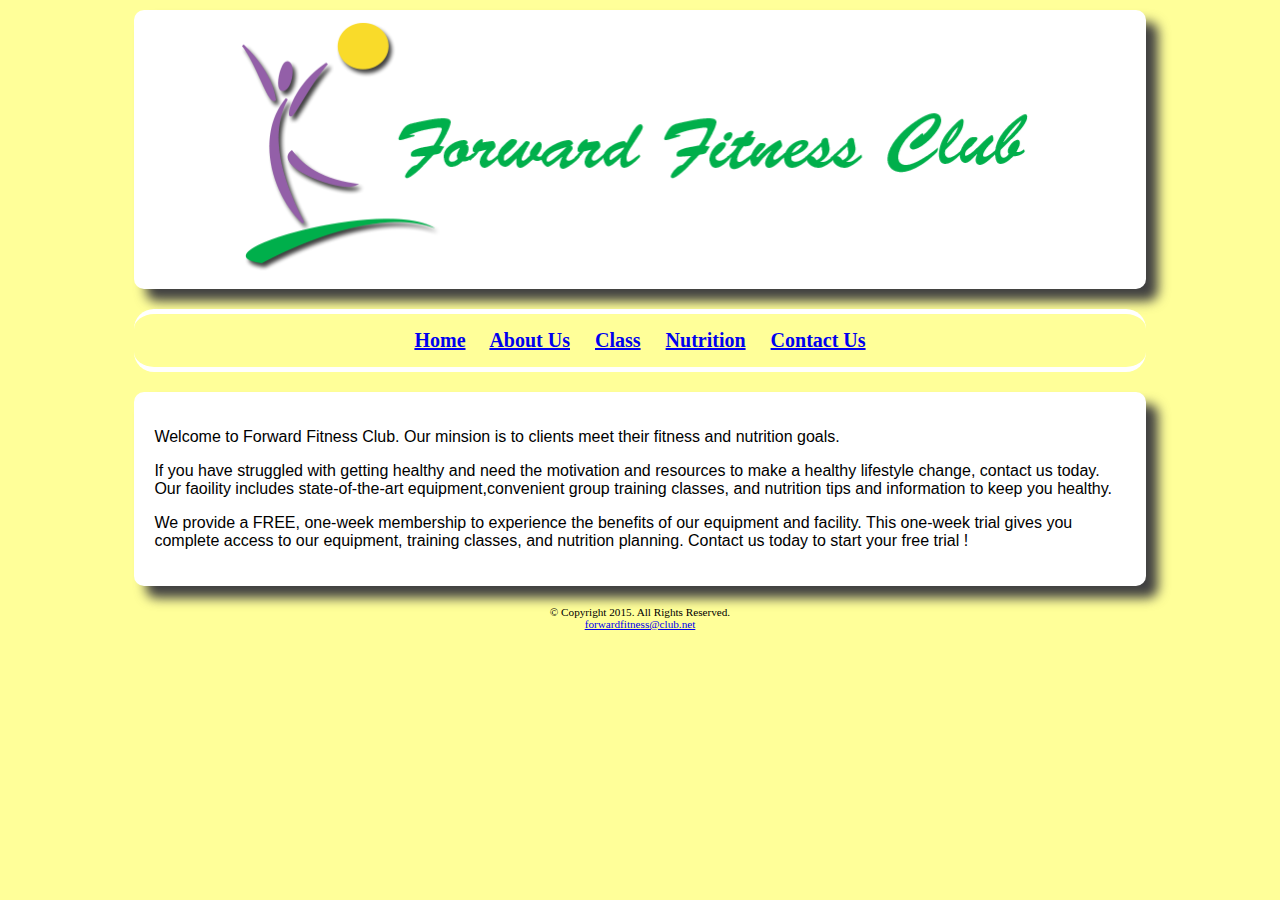
<file: fitness/index.html>
<!DOCTYPE html>
<!-- This website template was created by: Thinh Huynh-->
<html lang="en" dir="ltr">
  <head>
    <link rel="stylesheet" href="css/styles.css">
    <meta charset="utf-8">
    <title>Forward Fitness Club</title>
  </head>
  <body>

    <div id="container">

<!-- Use the header area for the website name or logo -->
    <header>
      <a href="index.html"><img src="images/ffc_logo.png" alt="Forward Fitness Club logo" height="275" width="845"></a>
    </header>

<!-- Usse the nav area to add hyperlinks to other pages within the website -->
    <nav>
      <a href="index.html">Home</a> &nbsp; &nbsp;
      <a href="about.html">About Us</a> &nbsp; &nbsp;
      <a href="class.html">Class</a> &nbsp; &nbsp;
      <a href="Nutrition.html">Nutrition</a> &nbsp; &nbsp;
      <a href="contact.html">Contact Us</a>
    </nav>

<!-- Use the main area to add the main content off the webpage -->
    <main>

      <p>Welcome to Forward Fitness Club. Our minsion is to clients meet their fitness and nutrition goals.</p>

      <p>If you have struggled with getting healthy and need the motivation and resources to make a healthy lifestyle change, contact us today. Our faoility includes state-of-the-art equipment,convenient group training classes, and nutrition tips and information to keep you healthy.</p>

      <p>We provide a FREE, one-week membership to experience the benefits of our equipment and facility. This one-week trial gives you complete access to our equipment, training classes, and nutrition planning. Contact us today to start your free trial !</p>

    </main>

<!-- Usse the footer are to webpage footer content -->
    <footer>
      &copy; Copyright 2015. All Rights Reserved.<br>
      <a href="mailto:forwardfitness@club.net">forwardfitness@club.net</a>
    </footer>

    </div>

  </body>
  </html>
</file>
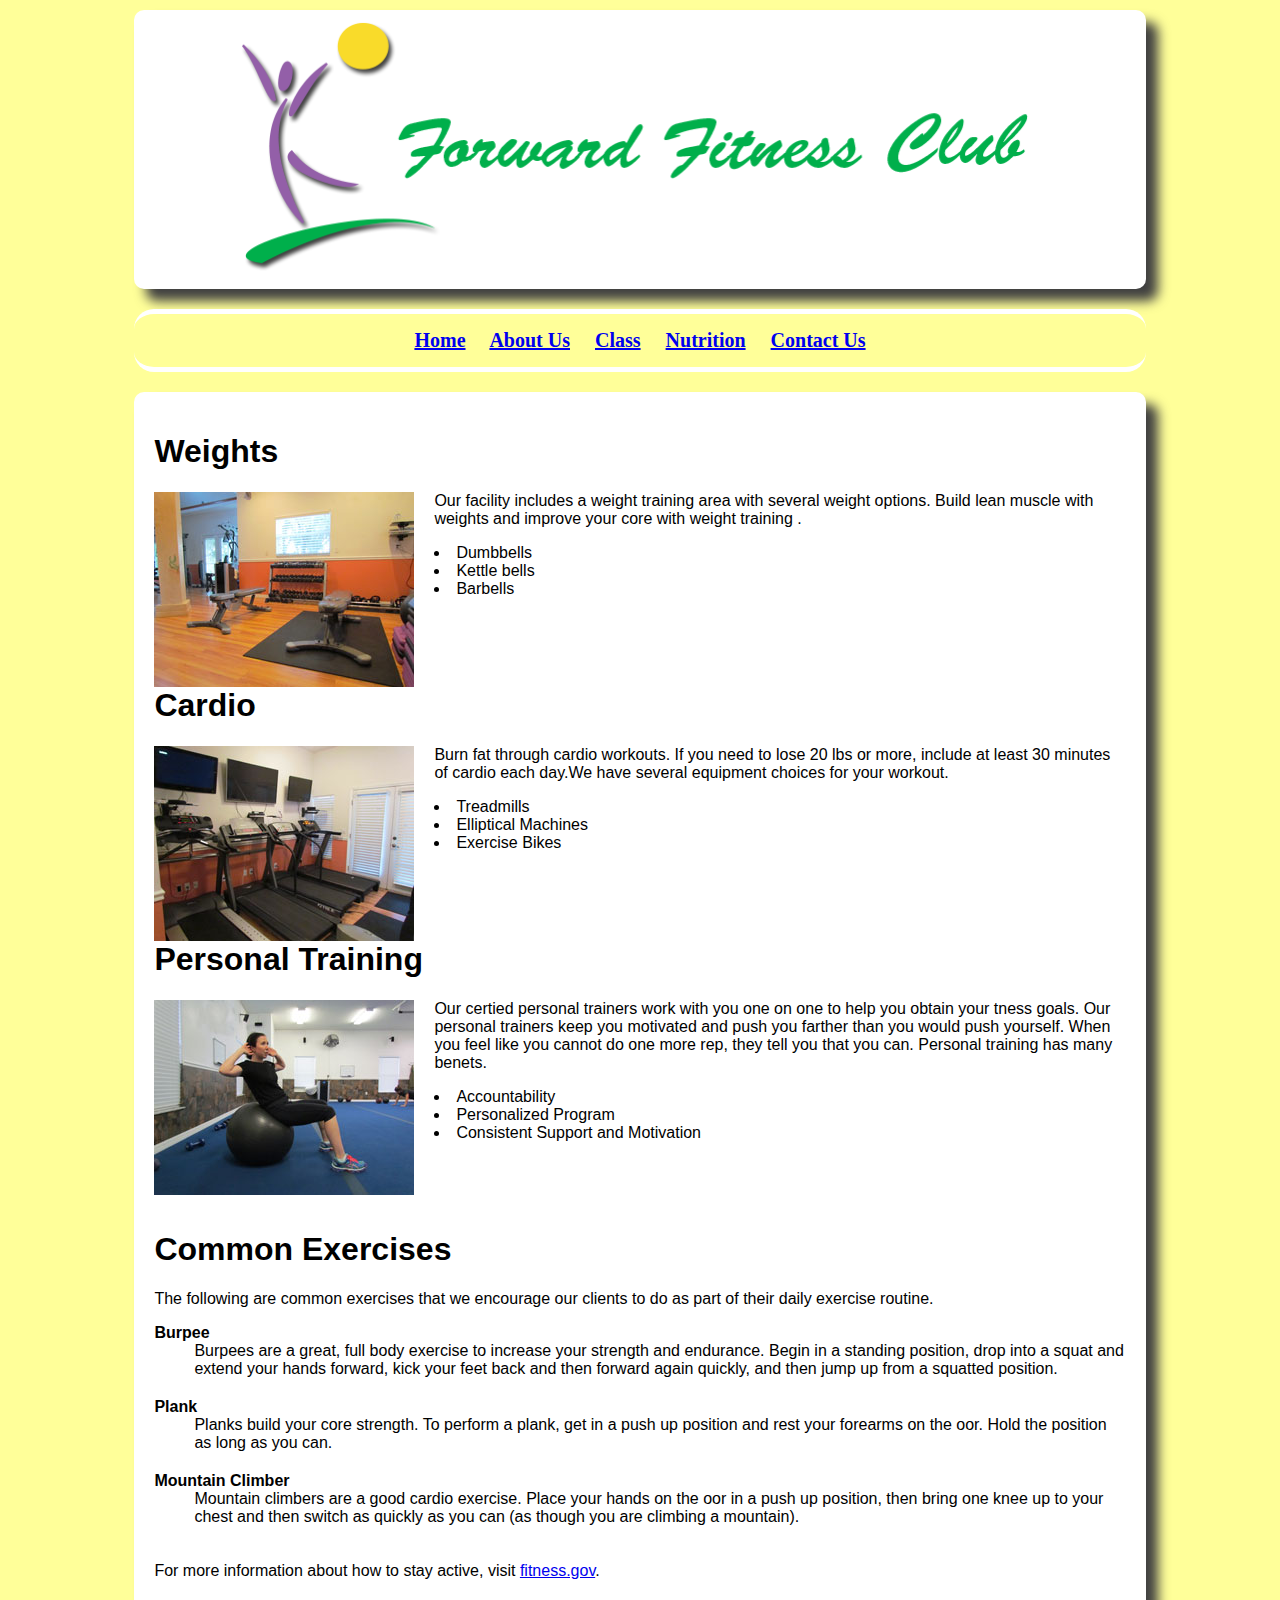
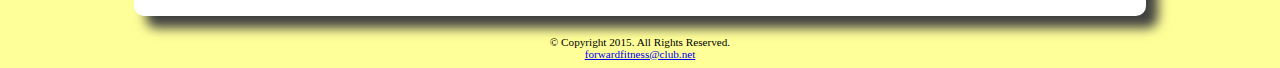
<file: fitness/about.html>
<!DOCTYPE html>
<!-- This website template was created by: Thinh Huynh-->
<html lang="en" dir="ltr">
  <head>
    <link rel="stylesheet" href="css/styles.css">
    <meta charset="utf-8">
    <title>Forward Fitness Club</title>
  </head>
  <body>

    <div id="container">

<!-- Use the header area for the website name or logo -->
    <header>
      <a href="index.html"><img src="images/ffc_logo.png" alt="Forward Fitness Club logo" height="275" width="845"></a>
    </header>

<!-- Usse the nav area to add hyperlinks to other pages within the website -->
    <nav>
      <a href="index.html">Home</a> &nbsp; &nbsp;
      <a href="about.html">About Us</a> &nbsp; &nbsp;
      <a href="class.html">Class</a> &nbsp; &nbsp;
      <a href="Nutrition.html">Nutrition</a> &nbsp; &nbsp;
      <a href="contact.html">Contact Us</a>
    </nav>

<!-- Use the main area to add the main content off the webpage -->
    <main>

      <h1>Weights</h1>
      <img class="equip" src="images/equipment1.jpg" alt="Weights Equipment" height="195" width="260">
      <p>Our facility includes a weight training area with several weight options. Build lean muscle with weights and improve your core with weight training .</p>
      <ul>
        <li>Dumbbells</li>
        <li>Kettle bells</li>
        <li>Barbells</li>
      </ul><br>

      <h1>Cardio</h1>
      <img class="equip" src="images/equipment2.jpg" alt="Cardio Equipment" height="195" width="260">
      <p>Burn fat through cardio workouts. If you need to lose 20 lbs or more, include at least 30 minutes of cardio each day.We have several equipment choices for your workout.</p>
      <ul>
        <li>Treadmills</li>
        <li>Elliptical Machines</li>
        <li>Exercise Bikes</li>
      </ul><br>

      <h1>Personal Training</h1>
      <img class="equip" src="images/equipment3.jpg" alt="Personal Training" height="195" width="260">
      <p>Our certied personal trainers work with you one on one to help you obtain your tness goals. Our personal trainers keep you motivated and push you farther than you would push yourself. When you feel like you cannot do one more rep, they tell you that you can. Personal training has many benets.</p>
      <ul>
        <li>Accountability</li>
        <li>Personalized Program</li>
        <li>Consistent Support and Motivation</li>
      </ul><br>

      <h1>Common Exercises</h1>
      <p>The following are common exercises that we encourage our clients to do as part of their daily exercise routine.</p>
      <dl>
        <dt>Burpee</dt>
        <dd>Burpees are a great, full body exercise to increase your strength and endurance. Begin in a standing position, drop into a squat and extend your hands forward, kick your feet back and then forward again quickly, and then jump up from a squatted position.
          <br></dd>

          <dt>Plank</dt>
          <dd>Planks build your core strength. To perform a plank, get in a push up position and rest your forearms on the oor. Hold the position as long as you can.
            <br></dd>

        <dt>Mountain Climber</dt>
        <dd>Mountain climbers are a good cardio exercise. Place your hands on the oor in a push up position, then bring one knee up to your chest and then switch as quickly as you can (as though you are climbing a mountain).
          <br></dd>
      </dl>

      <p>For more information about how to stay active, visit <a href="http://www.fitness.gov/be-active/ways-to-be-active/">fitness.gov</a>.</p>

    </main>

<!-- Usse the footer are to webpage footer content -->
  <footer>
    &copy; Copyright 2015. All Rights Reserved.<br>
    <a href="mailto:forwardfitness@club.net">forwardfitness@club.net</a>
  </footer>

</div>
  </body>
  </html>
</file>
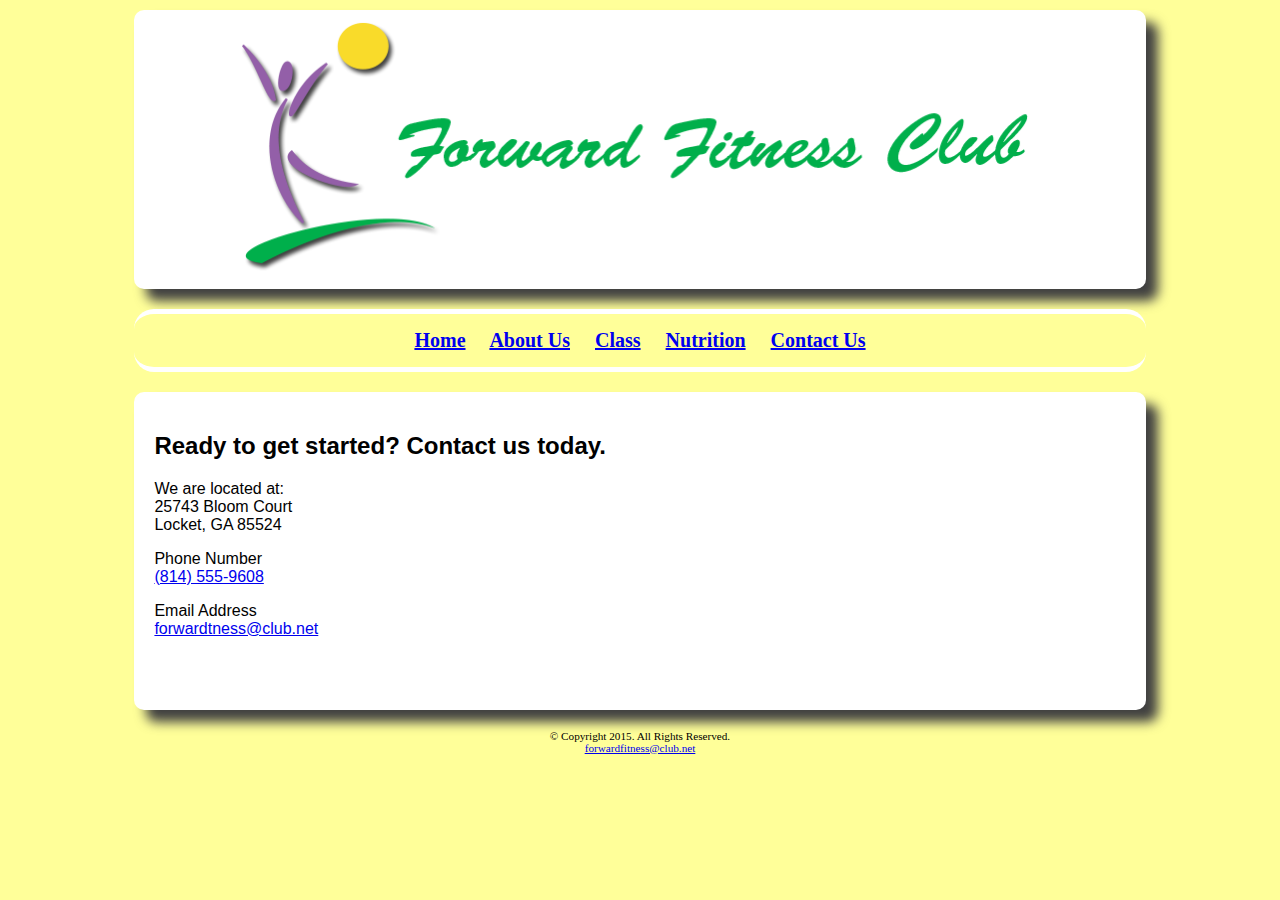
<file: fitness/contact.html>
<!DOCTYPE html>
<!-- This website template was created by: Thinh Huynh-->
<html lang="en" dir="ltr">
  <head>
    <link rel="stylesheet" href="css/styles.css">
    <meta charset="utf-8">
    <title>Forward Fitness Club</title>
  </head>
  <body>

    <div id="container">

<!-- Use the header area for the website name or logo -->
    <header>
      <a href="index.html"><img src="images/ffc_logo.png" alt="Forward Fitness Club logo" height="275" width="845"></a>
    </header>

<!-- Usse the nav area to add hyperlinks to other pages within the website -->
    <nav>
      <a href="index.html">Home</a> &nbsp; &nbsp;
      <a href="about.html">About Us</a> &nbsp; &nbsp;
      <a href="class.html">Class</a> &nbsp; &nbsp;
      <a href="Nutrition.html">Nutrition</a> &nbsp; &nbsp;
      <a href="contact.html">Contact Us</a>
    </nav>

<!-- Use the main area to add the main content off the webpage -->
    <main>

      <h2>Ready to get started? Contact us today.</h2>
      <p> We are located at:<br>
          25743 Bloom Court<br>
          Locket, GA 85524</p>

      <p>Phone Number<br>
      <a class="mobile" href="tel:8145559608">(814) 555-9608</a></p>
      <p>Email Address<br>
      <a href="mailto:forwardtness@club.net">forwardtness@club.net</a></p>
      <br><br>
    </main>

<!-- Usse the footer are to webpage footer content -->
    <footer>
      &copy; Copyright 2015. All Rights Reserved.<br>
      <a href="mailto:forwardfitness@club.net">forwardfitness@club.net</a>
    </footer>

</div>
  </body>
  </html>
</file>
<file: fitness/css/styles.css>
/* Style sheet created by:Thinh Huynh 18/1/2019*/
/*Style for body specifies a background color */

body {
  background-color    : #FFFF99;
}

/*Style for container the page and sets the element width*/
#container {
  width               : 80%;
  margin-left         : auto;
  margin-right        : auto;
}

/* Style for header specifies top and bottom margins, background color, rounded border, shadow, and alignment */
header {
  margin-top          : 10px;
  margin-bottom       : 20px;
  background-color    : #FFFFFF;
  border-radius       : 10px;
  box-shadow          : 12px 12px 12px #404040;
  text-align          : center;
}

/* Style for nav specifies text properties, padding, margins, and borders */
nav {
  font-family         : Georgia,"Times New Roman",serif;
  font-size           : 1.25em;
  font-weight         : bold;
  text-align          : center;
  padding             : 15px;
  margin-top          : 10px;
  margin-bottom       : 10px;
  border-radius       : 20px;
  border-top          : 5px solid #FFFFFF;
  border-bottom       : 5px solid #FFFFFF;
}

/* Style for main specifies a block display, text properties, margins, padding, rounded border, and shadow */
main {
  display             : block;
  font-family         : Verdana, Arial, sans-serif;
  font-size           : 1em;
  margin-top          : 20px;
  margin-bottom       : 10px;
  padding             : 20px;
  border-radius       : 10px;
  background-color    : #FFFFFF;
  box-shadow          : 12px 12px 12px #404040;
}

/* Style for footer specifies font size, text alignment, and top margin */
footer {
  font-size           : .70em;
  text-align          : center;
  margin-top          : 20px;
}

.equip {
  float               : left;
  padding-right       : 20px;
}

ul {
  margin-bottom       : 50px;
  list-style-position : inside;
}

dt {
  font-weight         : bold;
}

dd {
  /*padding-top       : 20px;*/
  padding-bottom      : 20px;
}
</file>
